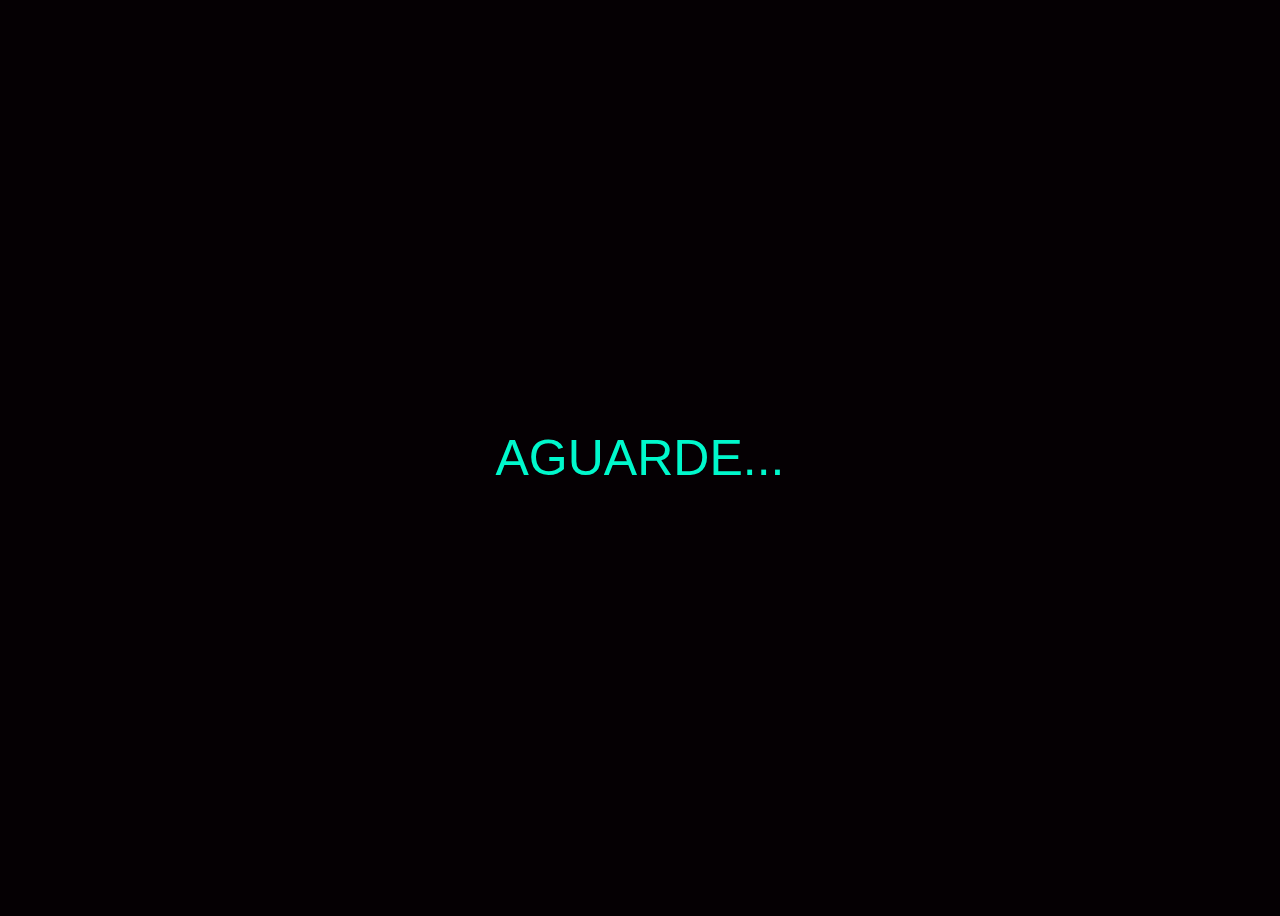
<file: home.html>
<!DOCTYPE html>
<html lang="pt_br">
<head>
    <meta charset="UTF-8">
    <meta http-equiv="X-UA-Compatible" content="IE=edge">
    <meta name="viewport" content="width=device-width, initial-scale=1.0">
    <title>Disney Plus</title>
    <link rel="preconnect" href="https://fonts.googleapis.com">
    <link rel="preconnect" href="https://fonts.gstatic.com" crossorigin>
    <link href="https://fonts.googleapis.com/css2?family=Josefin+Sans:ital,wght@0,100;0,200;0,300;0,400;0,500;0,600;0,700;1,100;1,200;1,300;1,400;1,500;1,600;1,700&display=swap" rel="stylesheet">
    <style>

        body{
            font-family: sans-serif;
            align-items: center;
            background-color: #050003;
            display: flex;
            justify-content: space-around;
            min-height: 100vh;
        }
        .c-link{

            --color: #00f8cc;

            padding: 25px 50px;
            text-decoration: none;
            font-size: 50px;
            text-transform: uppercase;
            transition: all .1s ease-in;
            color: var(--color);
        }
        .c-link:hover {
                background: var(--color);
                box-shadow: 0 0 5px var(--color), 0 0 25px var(--color), 0 0 50px var(--color), 0 0 150px var(--color);
                color: #fff;
                
        }
    </style>
</head>
<body>
    <a href="" class="c-link">
        Aguarde...
    </a>
</body>
</html>
</file>
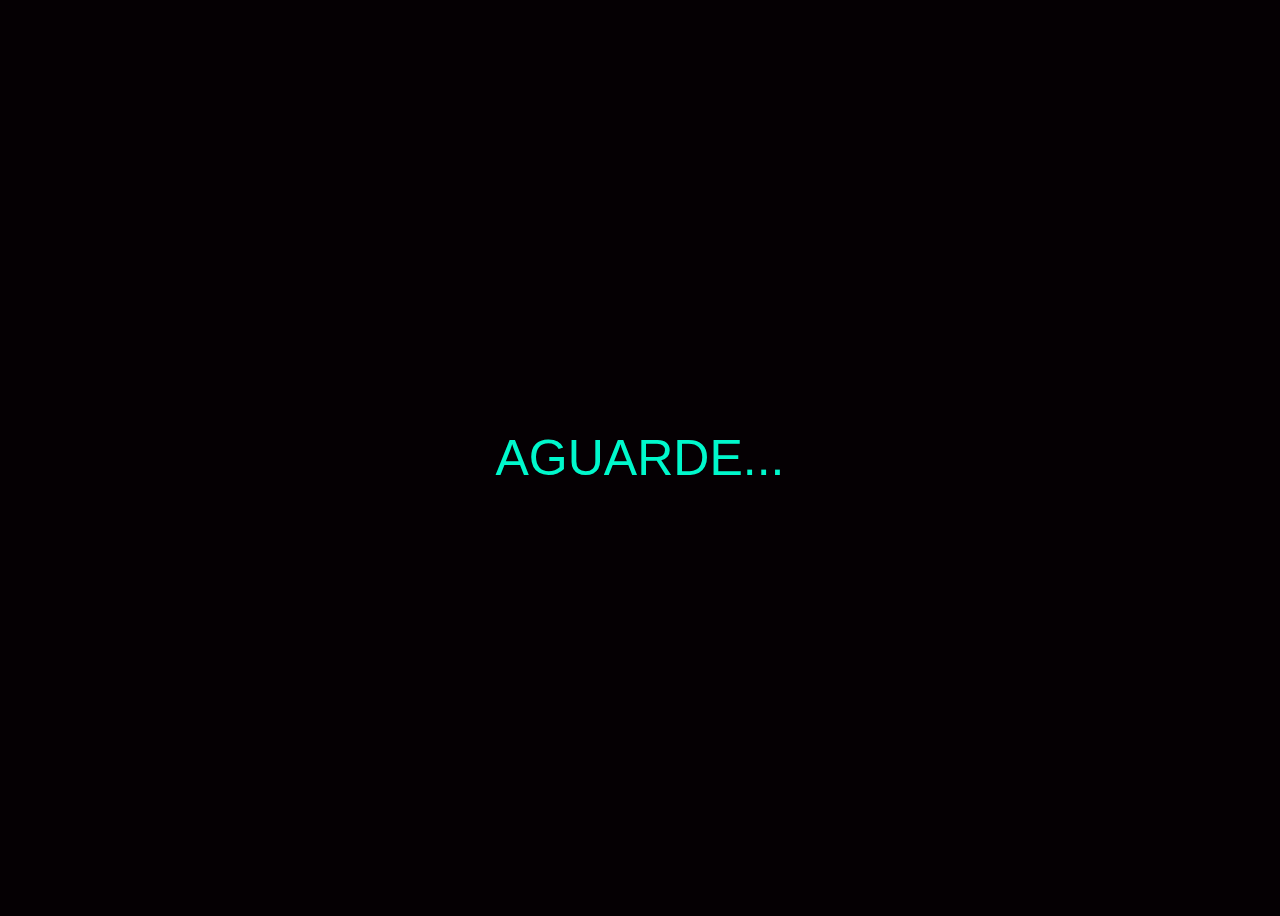
<file: Backup/home.html>
<!DOCTYPE html>
<html lang="pt_br">
<head>
    <meta charset="UTF-8">
    <meta http-equiv="X-UA-Compatible" content="IE=edge">
    <meta name="viewport" content="width=device-width, initial-scale=1.0">
    <title>Document</title>
    <style>

        body{
            font-family: sans-serif;
            align-items: center;
            background-color: #050003;
            display: flex;
            justify-content: space-around;
            min-height: 100vh;
        }
        .c-link{

            --color: #00f8cc;

            padding: 25px 50px;
            text-decoration: none;
            font-size: 50px;
            text-transform: uppercase;
            transition: all .1s ease-in;
            color: var(--color);
        }
        .c-link:hover {
                background: var(--color);
                box-shadow: 0 0 5px var(--color), 0 0 25px var(--color), 0 0 50px var(--color), 0 0 150px var(--color);
                color: #fff;
                
        }
    </style>
</head>
<body>
    <a href="" class="c-link">
        Aguarde...
    </a>
</body>
</html>
</file>
